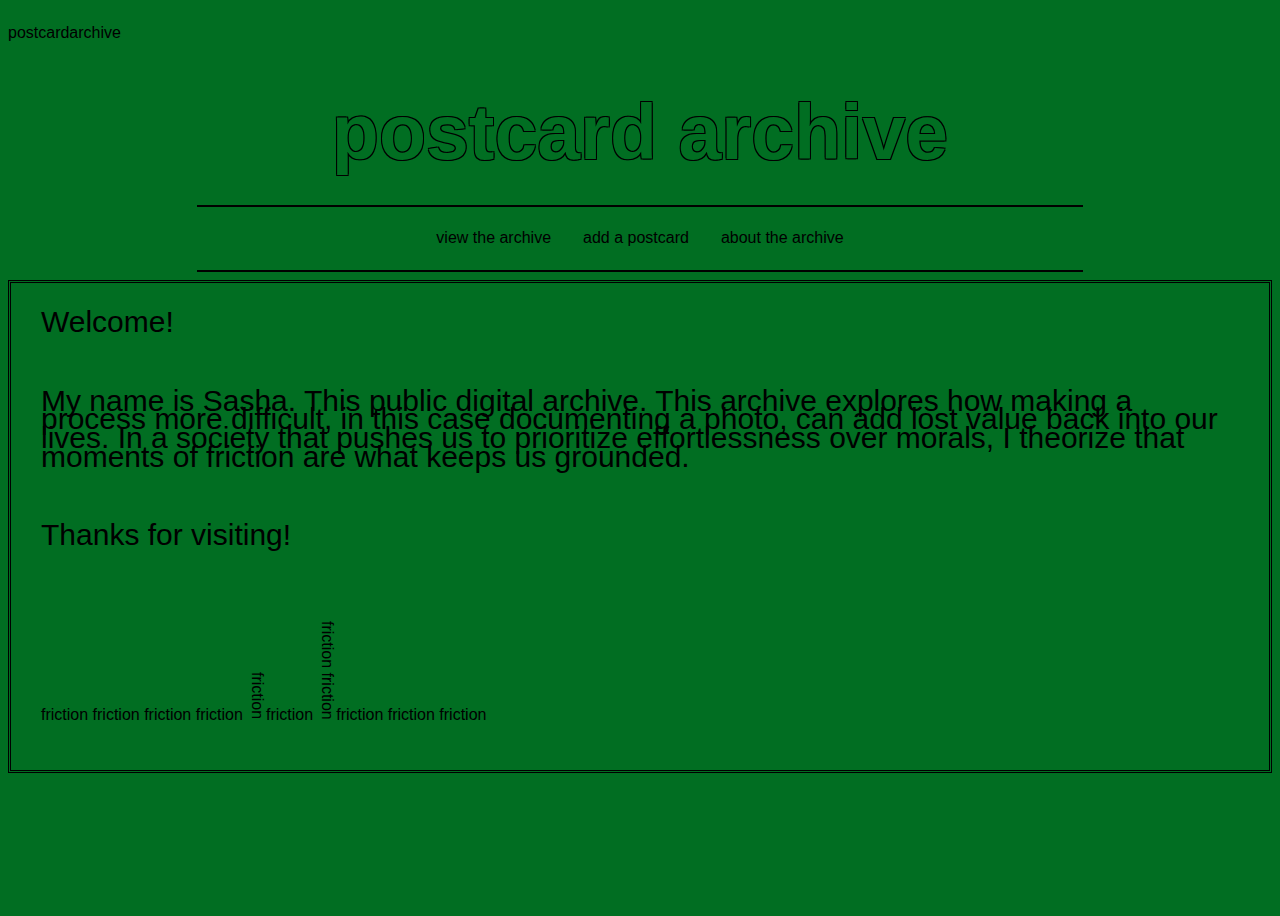
<file: about.html>
<!doctype html>
<html lang="en" class="">

<head>
    <meta charset="UTF-8">
    <meta name="viewport" content="width=device-width, initial-scale=1.0">
    <p>postcardarchive</p>
    <link rel="stylesheet" href="./resources/index.css"> <!--this links your HTML file to your CSS style sheet in resources folder-->
    <link rel="icon" type="image/x-icon" href="./resources/"> <!--In href="" after resources, type in your file name to link an image for your favicon-->
    <script src="https://cdnjs.cloudflare.com/ajax/libs/jquery/3.3.1/jquery.min.js"></script>
</head>

<body>
<!--If you want to have a header with a graphic 'logo' you make for your archive, a link or menu to navigate to other page(s)-->
<header>
    <div >
            <a href="index.html" target=_self><h2>postcard archive</h2></a>

    </div>
    
     <hr style="border: 1px solid rgb(0, 0, 0); width: 70%;">

   <nav>
    <ul>
        <li><a href="archive.html" target=_self>view the archive</a></li>
        <li><a href="submit.html" target=_blank> add a postcard </a></li>
        <li><a href="about.html" target=_self>about the archive</a></li>
    </ul>
    </nav>
     <hr style="border: 1px solid rgb(0, 0, 0); width: 70%;">
</header>

<div>
    <div class="container">
  <div>Welcome!</div>
  <div>My name is Sasha. This public digital archive. This archive explores how making a process more difficult, in this case documenting a photo, can add lost value back into our lives. In a society that pushes us to prioritize effortlessness over morals, I theorize that moments of friction are what keeps us grounded. </div>
  <div>Thanks for visiting! </div>
<div>
   <p>friction friction friction friction <span>friction</span>friction <span>friction friction </span>friction friction friction </p> 
</div>

</div>

<script>
    var SPREADSHEET_ID = ""; //<-- put spreadsheet ID from URL here
    var TAB_NAME = "Sheet1"; // Make sure it has the correct sheet name from bottom of webpage


$(document).ready(function () {
  $.getJSON("https://opensheet.elk.sh/" + SPREADSHEET_ID + "/" + TAB_NAME, function (data) {
    
    console.log(data); 
    
  
    data.forEach(function (entry, index) {
      
      console.log(entry);
      //replace header1, header2, etc. with the column names from your google sheet
      $(`<section> 
            <p>` + entry.header1 + `</p>
            <p>` + entry.header2 + `</p>
            <p>` + entry.header3 + `</p>
            <p>` + entry.header4 + `</p>
            <p>` + entry.header5 + `</p>
            <p>` + entry.header6 + `</p>
         </section>`)
        .appendTo(".grid");
    });
  });  
});
</script>

<!--This code was provided in Avrie Allen's Wintersession course at RISD, Activating Networks, Gathering Knowledge and was initially inspired by Chia Amisola's sheet sites tutorial with Developh-->
</body>
</html>
</file>
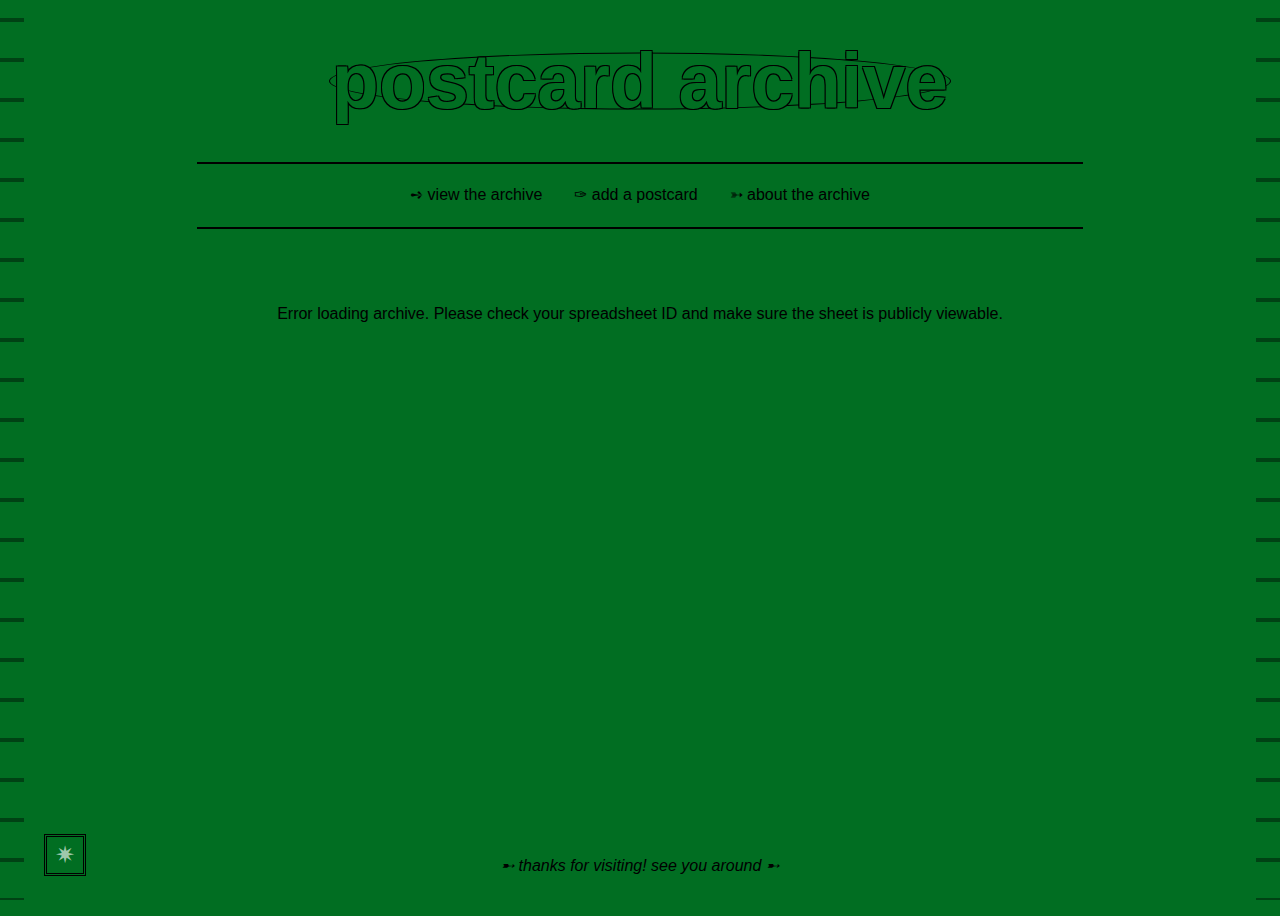
<file: archive.html>
<!doctype html>
<html lang="en" class="">

<head>
    <meta charset="UTF-8">
    <meta name="viewport" content="width=device-width, initial-scale=1.0">

    <link rel="stylesheet" href="./resources/index.css"> <!--this links your HTML file to your CSS style sheet in resources folder-->
    <link rel="icon" type="image/x-icon" href="./resources/"> <!--In href="" after resources, type in your file name to link an image for your favicon-->
    <script src="https://cdnjs.cloudflare.com/ajax/libs/jquery/3.3.1/jquery.min.js"></script>
</head>

<body>
<!-- Decorative scrolling lines on left and right -->
<div class="side-decoration side-left" aria-hidden="true"></div>
<div class="side-decoration side-right" aria-hidden="true"></div>

<div class="main-content">
<!--If you want to have a header with a graphic 'logo' you make for your archive, a link or menu to navigate to other page(s)-->
<header>
    <div class="header-title">
            <div class="oval"></div>
            <a href="index.html" target=_self><h2>postcard archive</h2></a>
    </div>
    
     <hr style="border: 1px solid rgb(0, 0, 0); width: 70%;">

   <nav>
    <ul>
        <li><a href="archive.html" target=_self> ➺ view the archive</a></li>
        <li><a href="submit.html" target=_self> ✑ add a postcard </a></li>
        <li><a href="about.html" target=_self> ➳ about the archive</a></li>
    </ul>
    </nav>
     <hr style="border: 1px solid rgb(0, 0, 0); width: 70%;">
</header>

   <div class="archive-scroll">
       <div class="grid" id="postcard-grid"></div>
   </div>

   <button type="button" class="archive-dingbat" id="questions-dingbat" aria-label="Show submission questions">
    ✷
   </button>

   <div class="questions-postcard-overlay" id="questions-overlay" aria-hidden="true">
       <div class="questions-postcard" id="questions-postcard">
           <ul class="questions-postcard-list">
               <li>How many photos do you have on your phone?</li>
               <li>If you could only take 5 photos, what/who would you take pictures of?</li>
               <li>What do you hope taking pictures achieves?</li>
               <li>Why did you choose this picture?</li>
           </ul>
       </div>
   </div>


<!-- ****************************************************************************
Below is javascript for connecting your google sheet to autopopulate the HTML-->

<script>

const SPREADSHEET_ID = "1oMMwpsWJyK6dAZJeTZt9ctn8hmfiPx1OG7S702VKOyQ"; 
const TAB_NAME = "Sheet1"; //check case

// Extract file ID from any Google Drive URL and return an embeddable image URL
function convertDriveImageUrl(driveUrl) {
    if (!driveUrl || typeof driveUrl !== 'string') return '';
    const raw = driveUrl.trim();
    if (!raw) return '';
    
    let fileId = null;
    // Format 1: https://drive.google.com/file/d/FILE_ID/view
    const fileMatch = raw.match(/\/file\/d\/([a-zA-Z0-9_-]+)/);
    if (fileMatch) fileId = fileMatch[1];
    // Format 2: https://drive.google.com/open?id=FILE_ID
    if (!fileId) { const openMatch = raw.match(/[?&]id=([a-zA-Z0-9_-]+)/); if (openMatch) fileId = openMatch[1]; }
    // Format 3: raw file ID (no URL)
    if (!fileId && /^[a-zA-Z0-9_-]{20,}$/.test(raw)) fileId = raw;
    
    if (!fileId) return raw; // pass through if we can't parse (might be direct image URL)
    
    // Thumbnail API often works when export=view is blocked; sz=w1000 = width 1000px
    return `https://drive.google.com/thumbnail?id=${fileId}&sz=w1000`;
}

const url = `https://opensheet.elk.sh/${SPREADSHEET_ID}/${TAB_NAME}`;

const grid = document.getElementById("postcard-grid");
if (!grid) throw new Error("postcard-grid not found");

if (!SPREADSHEET_ID) {
    grid.classList.add("is-empty");
    grid.innerHTML = "<p style='text-align:center; padding:20px;'>Please configure your spreadsheet ID in the code.</p>";
} else {
    fetch(url)
        .then(response => {
            if (!response.ok) throw new Error("Network response failed");
            return response.json();
        })
        .then(data => {
            if (!data || data.length === 0) {
                grid.classList.add("is-empty");
                grid.innerHTML = "<p style='text-align:center; padding:20px;'>No submissions yet. Be the first to add a postcard!</p>";
                return;
            }

            const columnKeys = Object.keys(data[0] || {});
            const columnD = columnKeys[3];
            const columnE = columnKeys[4];
            const columnF = columnKeys[5];
            const columnG = columnKeys[6];
            const columnH = columnKeys[7];

            // Random positions: use max card size so cards stay on canvas
            const MAX_CARD_DIM = 500;
            const CANVAS_WIDTH = 1800;
            const CANVAS_HEIGHT = 2000;
            const DEFAULT_CARD_SIZE = 280; // for "no image" postcards
            let topZ = 1;

            function sizePostcardToImage(section, img) {
                let w = img.naturalWidth || img.offsetWidth;
                let h = img.naturalHeight || img.offsetHeight;
                if (w > MAX_CARD_DIM || h > MAX_CARD_DIM) {
                    if (w > h) {
                        h = Math.round(h * MAX_CARD_DIM / w);
                        w = MAX_CARD_DIM;
                    } else {
                        w = Math.round(w * MAX_CARD_DIM / h);
                        h = MAX_CARD_DIM;
                    }
                }
                section.style.width = w + "px";
                section.style.height = h + "px";
            }

            data.forEach((entry, index) => {
                const valueD = entry[columnD] || "";
                const valueE = entry[columnE] || "";
                const valueF = entry[columnF] || "";
                const valueH = entry[columnH] || "";
                const imageUrlRaw = entry[columnG] || "";
                const imageSrc = convertDriveImageUrl(imageUrlRaw);

                const section = document.createElement("section");
                section.className = "postcard-entry";
                section.setAttribute("role", "button");
                section.setAttribute("tabindex", "0");
                section.setAttribute("aria-label", "Postcard " + (index + 1) + ", click to flip");
                section.style.left = (Math.random() * Math.max(0, CANVAS_WIDTH - MAX_CARD_DIM)) + "px";
                section.style.top = (Math.random() * Math.max(0, CANVAS_HEIGHT - MAX_CARD_DIM)) + "px";

                const frontHtml = imageSrc
                    ? `<div class="postcard-front"><img src="${imageSrc}" alt="Postcard ${index + 1}" class="postcard-image" onerror="this.style.display='none'"></div>`
                    : `<div class="postcard-front"><span class="postcard-no-image">no image</span></div>`;
                const backHtml = `<div class="postcard-back">
                    ${valueD ? `<p class="postcard-text">${valueD}</p>` : ""}
                    ${valueE ? `<p class="postcard-text">${valueE}</p>` : ""}
                    ${valueF ? `<p class="postcard-text">${valueF}</p>` : ""}
                    ${valueH ? `<p class="postcard-text">${valueH}</p>` : ""}
                </div>`;

                section.innerHTML = frontHtml + backHtml;

                if (!imageSrc) {
                    section.style.width = DEFAULT_CARD_SIZE + "px";
                    section.style.height = DEFAULT_CARD_SIZE + "px";
                } else {
                    const img = section.querySelector(".postcard-image");
                    if (img) {
                        if (img.complete && img.naturalWidth) {
                            sizePostcardToImage(section, img);
                        } else {
                            img.addEventListener("load", function () {
                                sizePostcardToImage(section, img);
                            });
                        }
                    }
                }

                section.addEventListener("click", function () {
                    topZ++;
                    this.style.zIndex = topZ;
                    this.classList.toggle("showing-text");
                });
                section.addEventListener("keydown", function (e) {
                    if (e.key === "Enter" || e.key === " ") {
                        e.preventDefault();
                        topZ++;
                        this.style.zIndex = topZ;
                        this.classList.toggle("showing-text");
                    }
                });

                grid.appendChild(section);
            });
        })
        .catch(error => {
            console.error("Sheet failed to load:", error);
            grid.classList.add("is-empty");
            grid.innerHTML = "<p style='text-align:center; padding:20px;'>Error loading archive. Please check your spreadsheet ID and make sure the sheet is publicly viewable.</p>";
        });
}
</script>

<script>
(function () {
    var dingbat = document.getElementById("questions-dingbat");
    var overlay = document.getElementById("questions-overlay");
    if (!dingbat || !overlay) return;

    function toggleQuestions() {
        var isOpen = overlay.classList.contains("is-open");
        overlay.classList.toggle("is-open", !isOpen);
        overlay.setAttribute("aria-hidden", isOpen ? "true" : "false");
    }

    dingbat.addEventListener("click", function (e) {
        e.stopPropagation();
        toggleQuestions();
    });
})();
</script>

</div>

<footer>
    <b> </b>
    <p> ➸ thanks for visiting! see you around ➸ </p>
</footer>

<!--This code was provided in Avrie Allen's Wintersession course at RISD, Activating Networks, Gathering Knowledge and was initially inspired by Chia Amisola's sheet sites tutorial with Developh-->
</body>
</html>
</file>
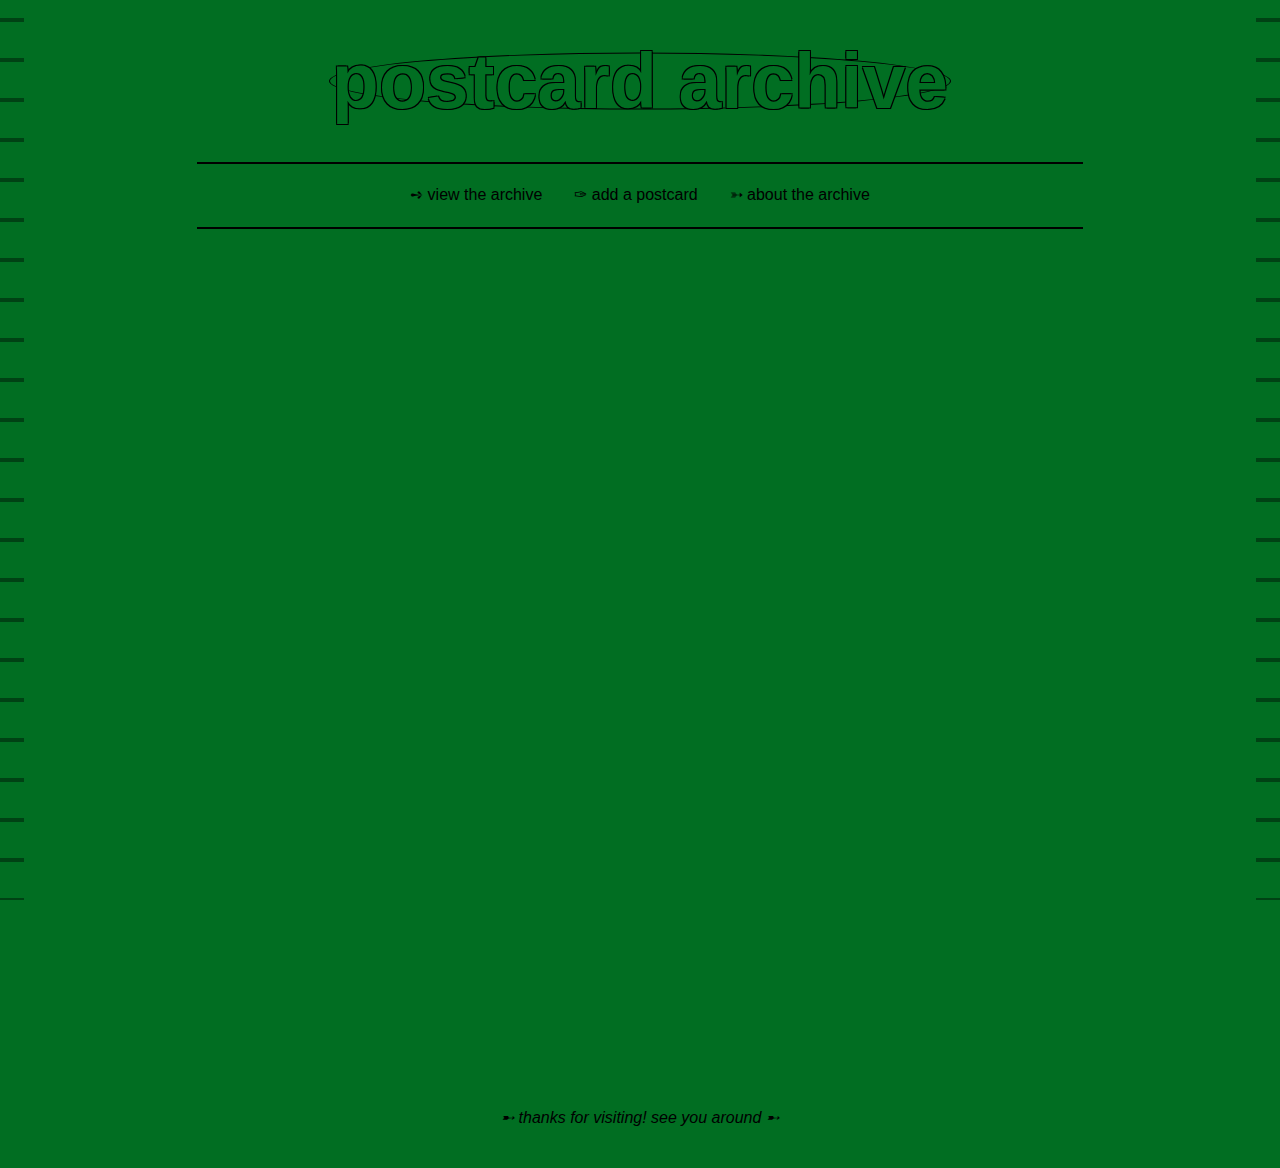
<file: submit.html>
<!doctype html>
<html lang="en" class="">

<head>
    <meta charset="UTF-8">
    <meta name="viewport" content="width=device-width, initial-scale=1.0">
    <link rel="stylesheet" href="./resources/index.css"> <!--this links your HTML file to your CSS style sheet in resources folder-->
    <link rel="icon" type="image/x-icon" href="./resources/"> <!--In href="" after resources, type in your file name to link an image for your favicon-->
    <script src="https://cdnjs.cloudflare.com/ajax/libs/jquery/3.3.1/jquery.min.js"></script>
</head>

<body>
<!-- Decorative scrolling lines on left and right -->
<div class="side-decoration side-left" aria-hidden="true"></div>
<div class="side-decoration side-right" aria-hidden="true"></div>

<div class="main-content">
<!--If you want to have a header with a graphic 'logo' you make for your archive, a link or menu to navigate to other page(s)-->
<header>
    <div class="header-title">
            <div class="oval"></div>
            <a href="index.html" target=_self><h2>postcard archive</h2></a>
    </div>
    
     <hr style="border: 1px solid rgb(0, 0, 0); width: 70%;">

   <nav>
    <ul>
        <li><a href="archive.html" target=_self> ➺ view the archive</a></li>
        <li><a href="submit.html" target=_self> ✑ add a postcard </a></li>
        <li><a href="about.html" target=_self> ➳ about the archive</a></li>
    </ul>
    </nav>
     <hr style="border: 1px solid rgb(0, 0, 0); width: 70%;">
</header>

<div class="form-container">
<iframe class="form" style="border:none" src="https://docs.google.com/forms/d/e/1FAIpQLSc5Uo75HvYyaBGhQdpnjtVgPwArm-zECGfoFipMOvzD20ZIMA/viewform?usp=sharing&ouid=109537610893738596858" height="800px" width="800px"></iframe>
</div>
</div>

<footer>
    <b> </b>
    <p> ➸ thanks for visiting! see you around ➸ </p>
</footer>

<!--This code was provided in Avrie Allen's Wintersession course at RISD, Activating Networks, Gathering Knowledge and was initially inspired by Chia Amisola's sheet sites tutorial with Developh-->
</body>
</html>
</file>
<file: resources/index.css>
/*  The * below is used as a universal selector, so it creates default settings for your site */
* {
    font-size: 12pt;
    line-height: 14pt;
    font-family: Arial, Helvetica, sans-serif;
}
menu{font-size: 22;}

@font-face {
  font-family: "";
  src: url(./);
}


html {
  min-height: 100%;
}

body {
  background-color:rgb(1, 110, 34);
  min-height: 100vh;
  display: flex;
  flex-direction: column;
}

.main-content {
  flex: 1;
}

.about-body {
  margin-top: 48px;
}

footer {
  font-size: 12pt;
  font-style: italic;
  padding: 1em;
  text-align: center;
}

/* Decorative slowly scrolling lines on left and right */
@keyframes scroll-line {
  0% { background-position: 0 0; }
  100% { background-position: 0 40px; }
}

.side-decoration {
  position: fixed;
  top: 0;
  bottom: 0;
  width: 24px;
  z-index: 0;
  overflow: hidden;
}

.side-decoration::before {
  content: "";
  position: absolute;
  top: 0;
  left: 0;
  right: 0;
  bottom: 0;
  background: repeating-linear-gradient(
    to bottom,
    transparent 0,
    transparent 18px,
    rgba(0, 0, 0, 0.4) 18px,
    rgba(0, 0, 0, 0.4) 22px
  );
  background-size: 100% 40px;
  animation: scroll-line 8s linear infinite;
}

.side-left {
  left: 0;
}

.side-right {
  right: 0;
}

header {
  text-align: center;
}

header a{
  text-decoration: none;
}

/*ul settings for nav bar*/

ul {
  list-style-type: none;
  margin: 0;
  padding: 0;
  overflow: hidden;

  display:flex;
}

ul li {
  float: center;
  display:flex;
  
}

ul li a {
  display: flex;
  color: rgb(0, 0, 0);
  text-align: center;
  padding: 14px 16px;
  text-decoration: none;
  z-index: 300;
}

ul li a:hover {
  font-weight: bold;
}


h1{
  align-content: center;
}

span{
  writing-mode: vertical-lr;
}

bordered{
  border-style: dashed;
  margin: 25px;
}

bio{
  display: flex;
  line-height: 1.7;
  margin-left: 80px;
}

deco,
.deco {
  font-size: 24px;
  font-weight: bold;
}

.deco2 {
  font-size: 13px;
  font-style: italic;
  margin-left: 80px;
  margin-top: 160px;
  color:rgb(19, 29, 20);
  writing-mode: horizontal-tb;
}

/*h2*/

h2{
  text-transform: lowercase;
  text-align: center;
  text-decoration: none;
  color:rgb(1, 110, 34);

   font-size: 77px;
            text-shadow: 
                -1px -1px 0 black,
                 1px -1px 0 black,
                -1px  1px 0 black,
                 1px  1px 0 black;
}


h2:hover,
a:hover h2{
  color: black;
}

form{
  align-content: center;
}

.container {
  display: flex;
  flex-direction: column;
  border-style: double;
}

.container div {
  margin: 10px;
  padding: 20px;
  font-size: 30px;
}


postcard {
display: block;
}

.header-title {
  position: relative;
  display: inline-flex;
  align-items: center;
  justify-content: center;
}

.header-title a {
  position: relative;
  z-index: 1;
}

.oval {
  position: absolute;
  left: 50%;
  top: 50%;
  transform: translate(-50%, -50%);
  height: 55px;
  width: 620px;
  border: 1px solid black;
  border-radius: 50%;
  z-index: 0;
}

.header-title:hover .oval {
  background-color: beige;
}

img {
  border: 1px solid #ddd;
  border-radius: 4px;
  padding: 5px;
  width: 150px;
}

nav {
  display: flex;
  justify-content: center;
  align-items: center;
}

img {
  display: block;
  margin: auto;
    margin-top: 25px;
}
.archive-scroll {
  overflow: auto;
  max-height: calc(100vh - 200px);
  margin: 20px auto;
  padding: 20px;
}

#postcard-grid.grid {
  position: relative;
  width: 1400px;
  min-height: 2000px;
  margin: 0 auto;
}

#postcard-grid.grid.is-empty {
  width: auto;
  min-height: 0;
}

/* Each postcard: size set by JS to match image; absolute position set by JS */
.grid section.postcard-entry {
  position: absolute;
  z-index: 1;
  min-width: 120px;
  min-height: 120px;
  background-color: #f1f1f1;
  cursor: pointer;
  overflow: hidden;
  transition: box-shadow 0.2s ease;
}

.grid section.postcard-entry:hover {
  box-shadow: 4px 4px 12px rgba(0, 0, 0, 0.3);
}

.grid section.postcard-entry:focus {
  outline: 2px solid rgb(1, 110, 34);
  outline-offset: 2px;
}

/* Front (image) and back (text) fill the card */
.postcard-front,
.postcard-back {
  position: absolute;
  inset: 0;
  display: flex;
  flex-direction: column;
  align-items: center;
  justify-content: center;
  padding: 12px;
  box-sizing: border-box;
}

.postcard-back {
  display: none;
  overflow-y: auto;
  text-align: left;
  scrollbar-width: none;
  -ms-overflow-style: none;
}
.postcard-back::-webkit-scrollbar {
  display: none;
}

.grid section.postcard-entry.showing-text .postcard-front {
  display: none;
}

.grid section.postcard-entry.showing-text .postcard-back {
  display: flex;
}

.postcard-front .postcard-image {
  width: 100%;
  height: 100%;
  object-fit: contain;
  border: none;
  display: block;
}

.postcard-no-image {
  font-size: 14px;
  color: #666;
}

.grid section.postcard-entry .postcard-text {
  font-size: 13px;
  line-height: 1.4;
  margin: 0 0 8px 0;
}

.grid section.postcard-entry .postcard-timestamp {
  font-size: 10px;
  color: #666;
  margin: 0;
  font-style: italic;
}

.form-container {
  display: flex;
  justify-content: center;
  padding: 20px;
}

/* Archive page: dingbat in bottom-left, questions postcard overlay */
.archive-dingbat {
  position: fixed;
  bottom: 24px;
  left: 24px;
  z-index: 1000;
  width: 42px;
  height: 42px;
  border: black;
  border-style:double;
  background-color: rgb(1, 110, 34);
  color: rgba(255, 255, 255, 0.637);
  font-size: 24px;
  cursor: pointer;
  display: flex;
  align-items: center;
  justify-content: center;
  margin-left: 20px;
}
.archive-dingbat:hover {
  font-size: 68px;
}

.questions-postcard-overlay {
  position: relative;
}

.questions-postcard {
  position: fixed;
  bottom: 80px;
  left: 24px;
  z-index: 1001;
  background: #f1f1f1;
  max-width: 420px;
  width: 100%;
  padding: 28px 24px;
  border: 2px solid black;
  opacity: 0;
  visibility: hidden;
  transition: opacity 0.2s ease, visibility 0.2s ease;
}

.questions-postcard-overlay.is-open .questions-postcard {
  opacity: 1;
  visibility: visible;
}
.questions-postcard-close {
  position: absolute;
  top: 12px;
  right: 12px;
  width: 32px;
  height: 32px;
  border: none;
  background: transparent;
  font-size: 24px;
  line-height: 1;
  cursor: pointer;
  color: #333;
}
.questions-postcard-close:hover {
  color: black;
}

.questions-postcard-list {
  margin: 0 0 12px 0;
  padding-left: 0;
  list-style: none;
  display: flex;
  flex-direction: column;
  gap: 8px;
  
}
.questions-postcard-list li {
  font-size: 11px;
  line-height: 1;
  margin: 0;
}


/* some other things you should consider for css styling are: 
html, <h1>, <p>, <div>, .classes, #IDs, img, a */
</file>
